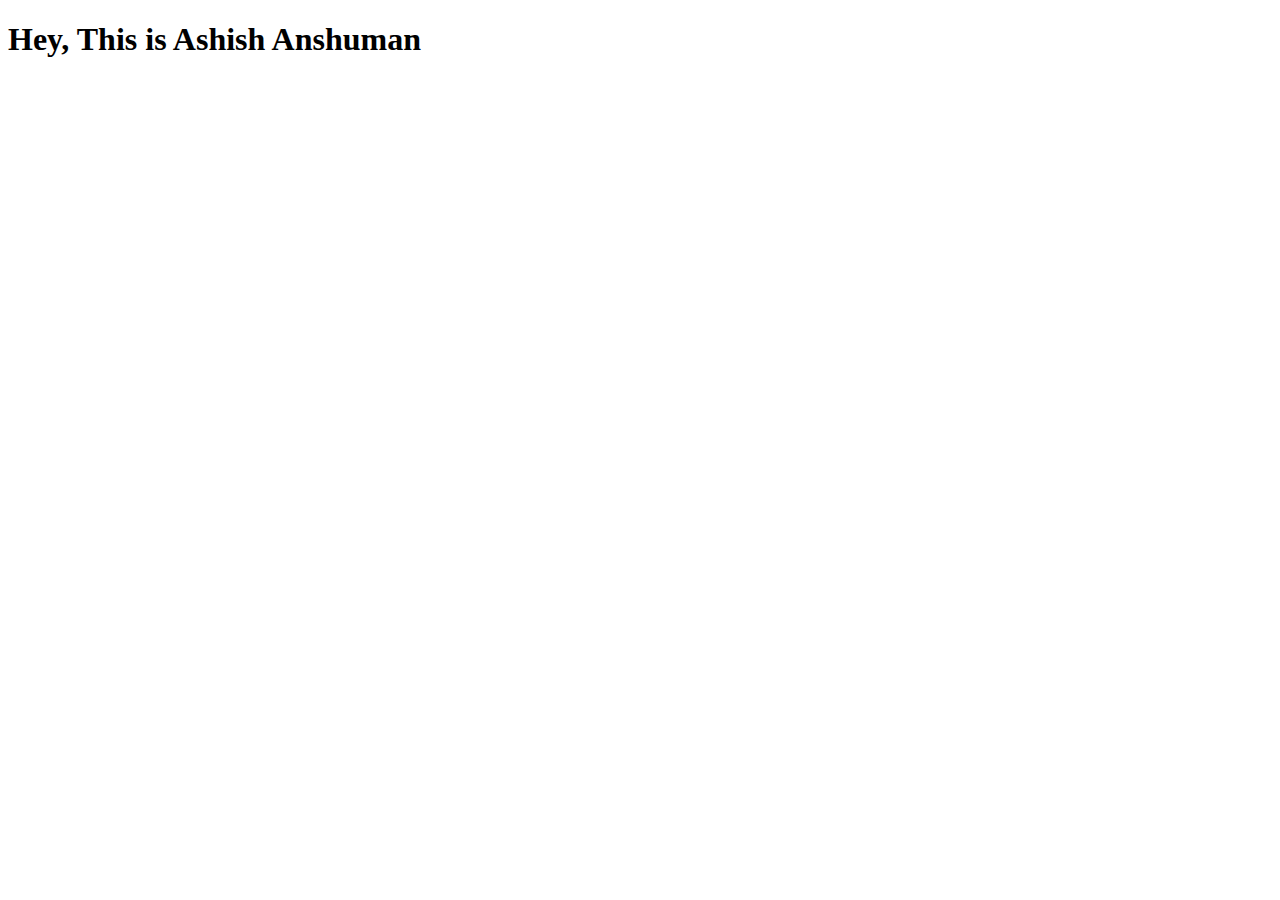
<file: hello.html>
<!DOCTYPE html>
<html lang="en">
<head>
    <meta charset="UTF-8">
    <meta name="viewport" content="width=device-width, initial-scale=1.0">
    <meta http-equiv="X-UA-Compatible" content="ie=edge">
    <title>ash</title>
</head>
<body>
    <h1>Hey, This is Ashish Anshuman</h1>
</body>
</html>
</file>
